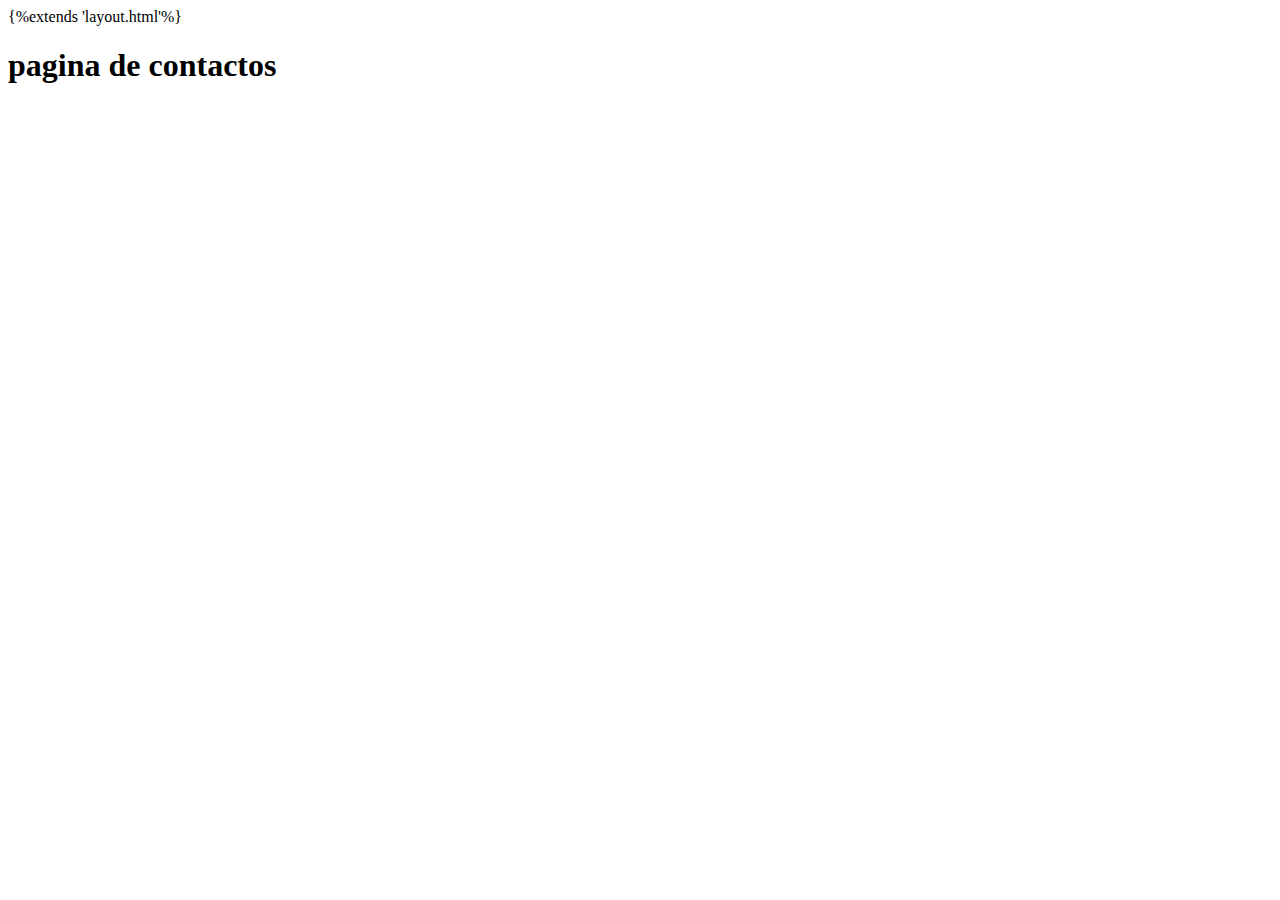
<file: miapp/templates/contactos.html>
{%extends 'layout.html'%}

<!DOCTYPE html>
<html lang="en">
<head>
    <meta charset="UTF-8">
    <meta name="viewport" content="width=device-width, initial-scale=1.0">
    <title>Contactos</title>
    <h1>pagina de contactos </h1>
</head>
<body>
    
</body>
</html>
</file>
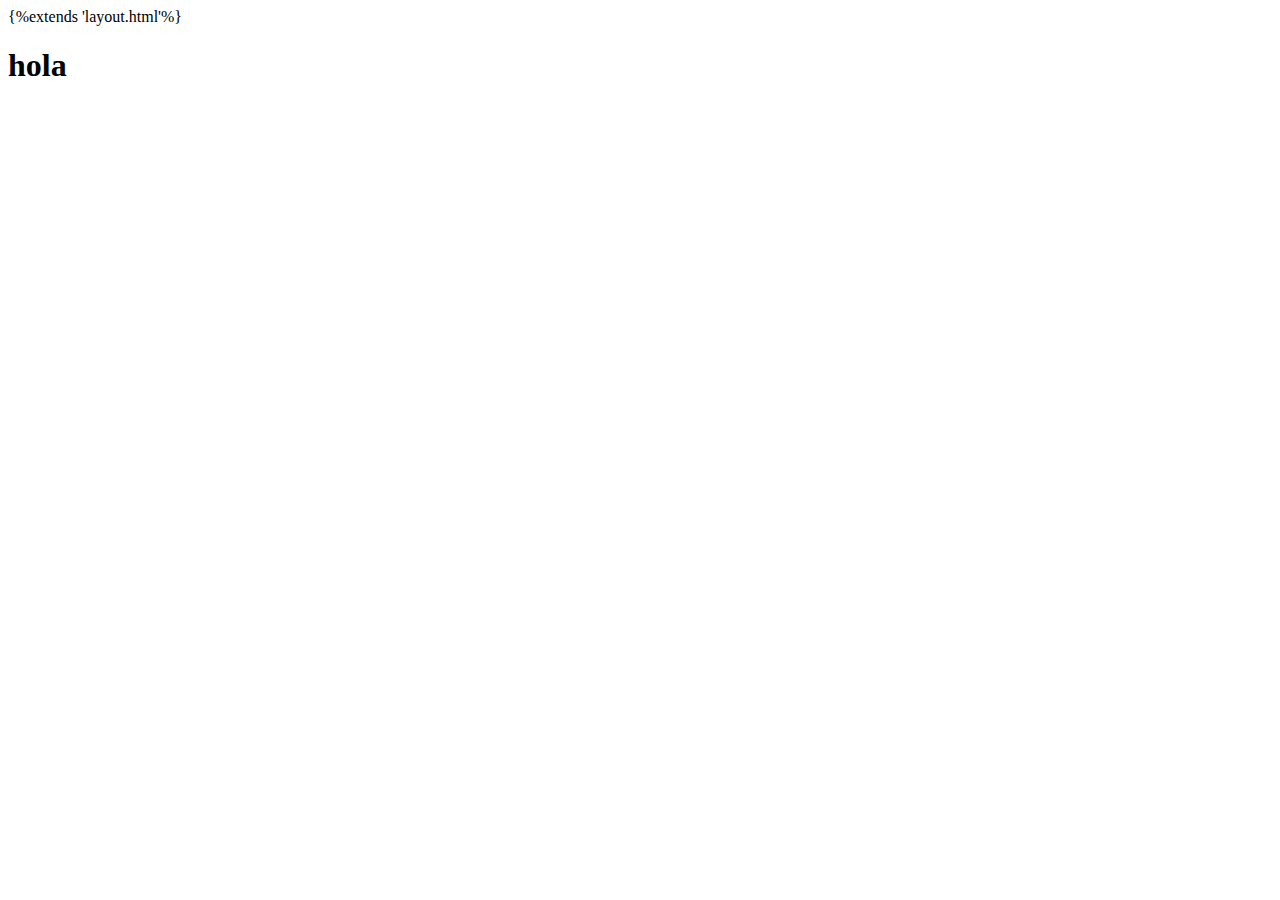
<file: miapp/templates/pagina2.html>
{%extends 'layout.html'%}
<!DOCTYPE html>
<html lang="en">
<head>
    <meta charset="UTF-8">
    <meta name="viewport" content="width=device-width, initial-scale=1.0">
    <title>Paginaaaa</title>
</head>
<body>
    <h1>hola</h1>  
</body>
</html>
</file>
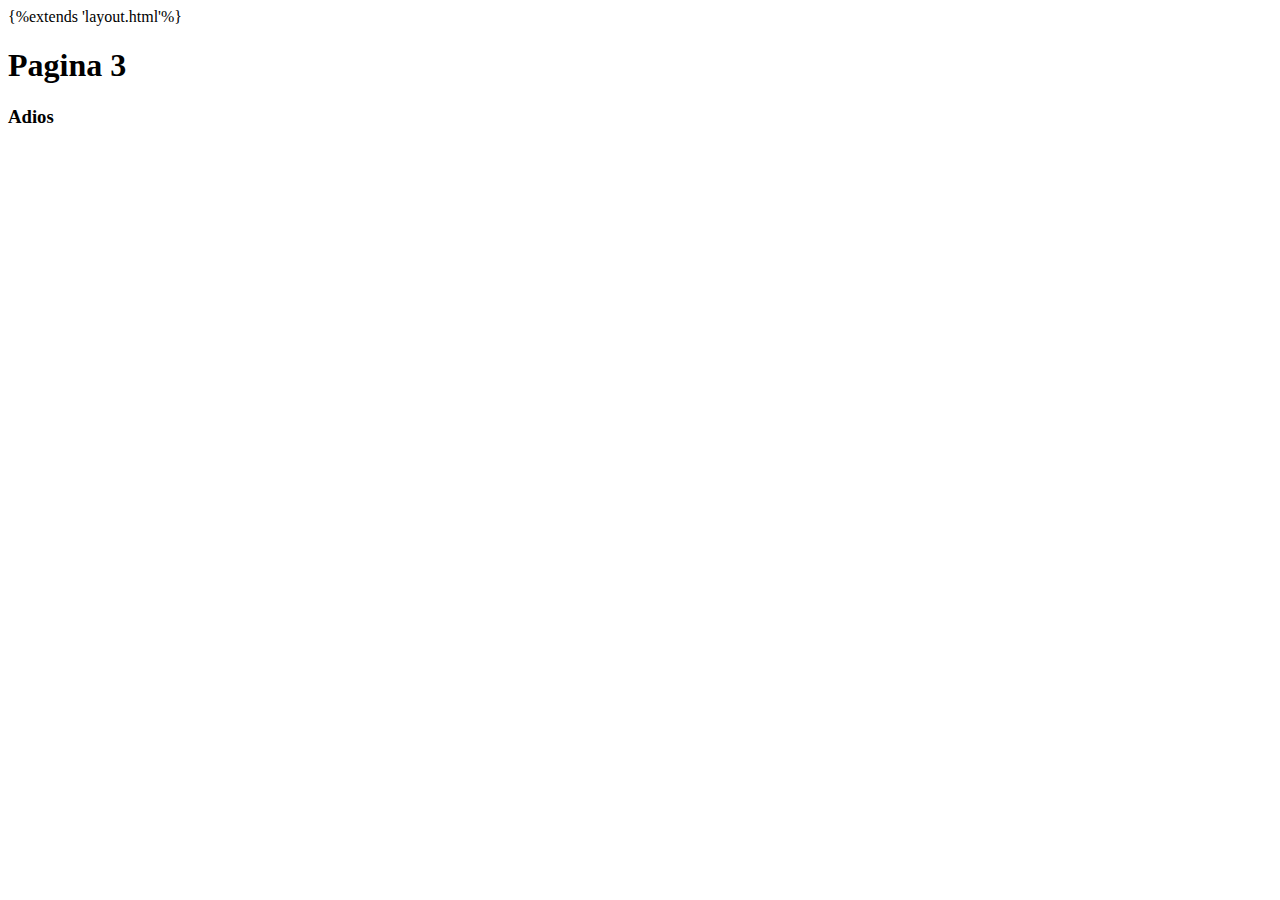
<file: miapp/templates/pagina3.html>
{%extends 'layout.html'%}
<!DOCTYPE html>
<html lang="en">
<head>
    <meta charset="UTF-8">
    <meta name="viewport" content="width=device-width, initial-scale=1.0">
    <title>Document</title>
</head>
<body>
    <h1> Pagina 3 </h1>
    
    <h3> Adios </h3>

</body>
</html>
</file>
